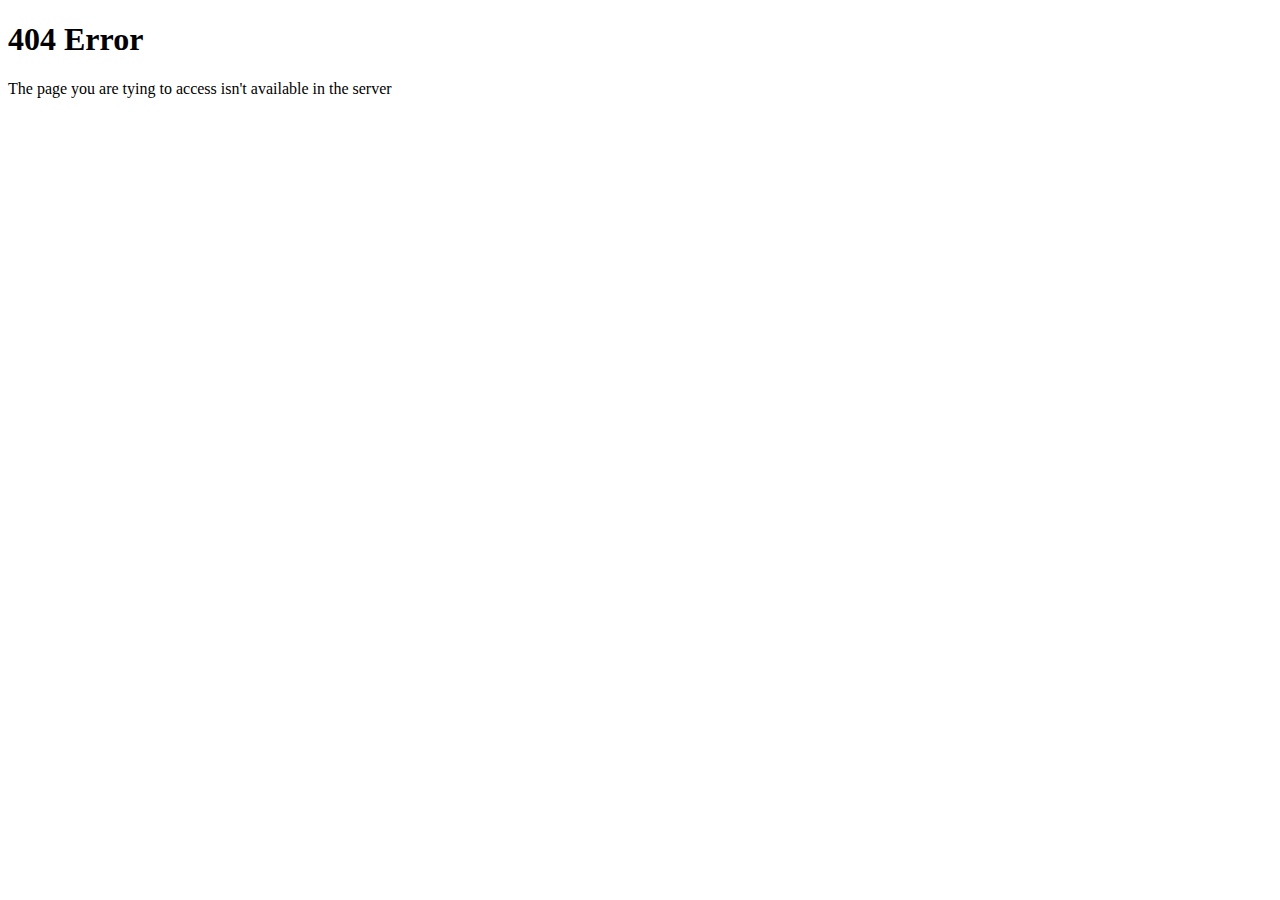
<file: templates/404_error.html>
<!DOCTYPE html>
<html lang="en">
<head>
    <meta charset="UTF-8">
    <meta http-equiv="X-UA-Compatible" content="IE=edge">
    <meta name="viewport" content="width=device-width, initial-scale=1.0">
    <title>404: page not found</title>
</head>
<body>
    <h1>404 Error</h1>
    <p>The page you are tying to access isn't available in the server</p>
</body>
</html>
</file>
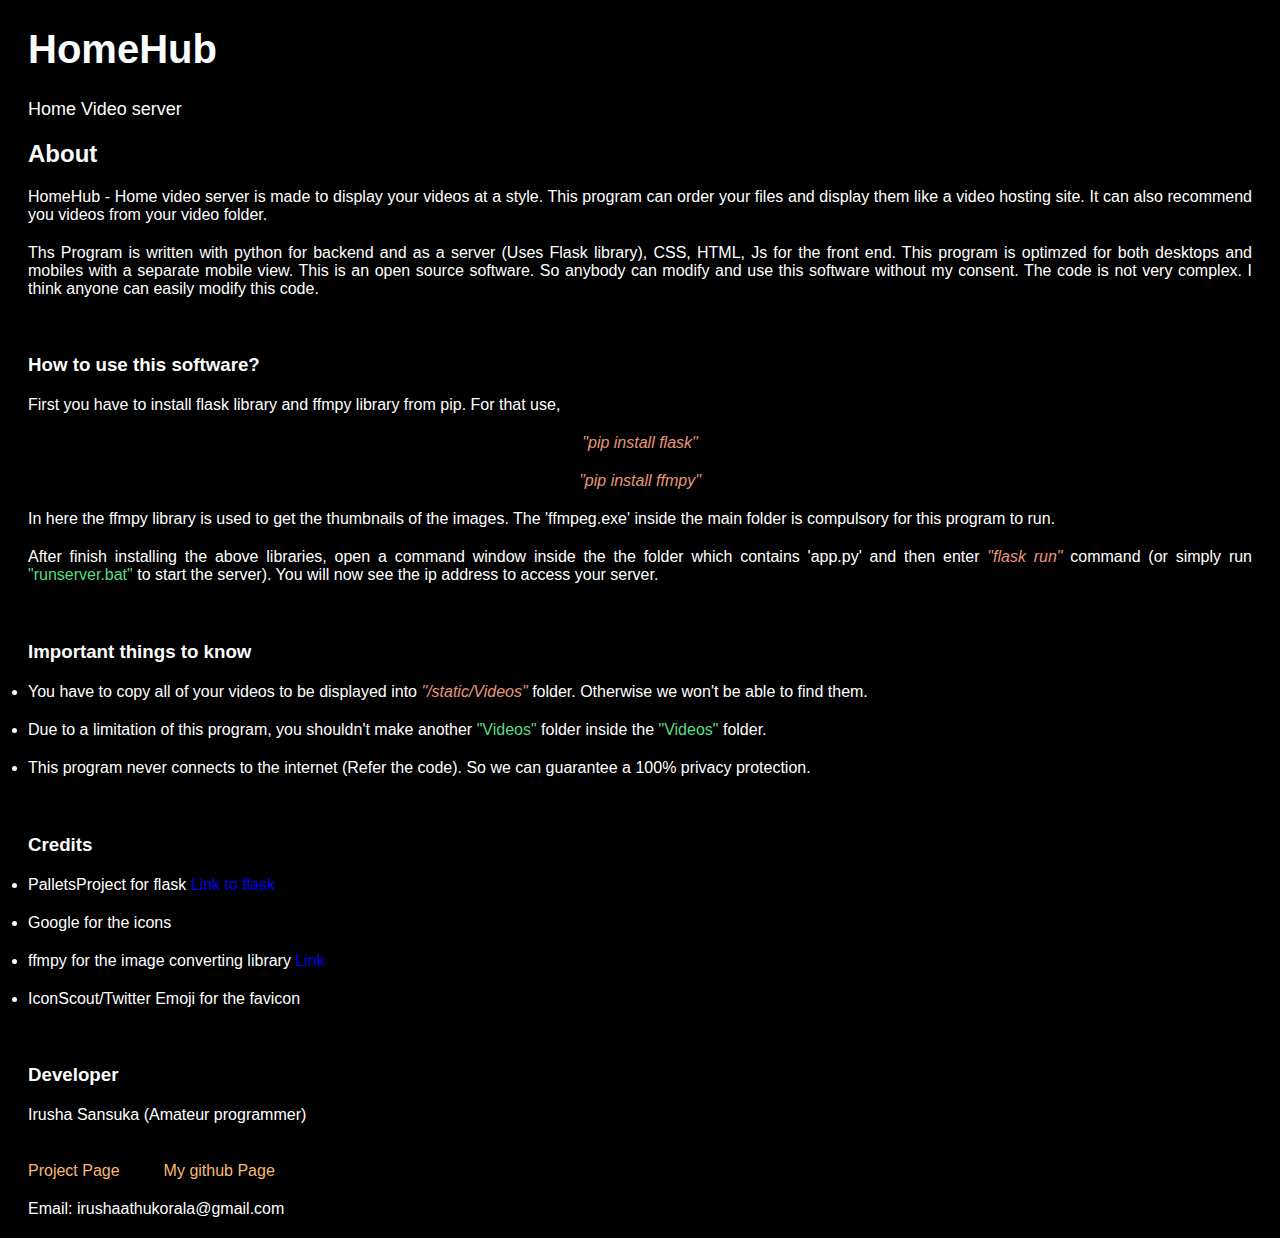
<file: templates/about.html>
<!DOCTYPE html>
<html lang="en">

<head>
    <meta charset="UTF-8">
    <meta http-equiv="X-UA-Compatible" content="IE=edge">
    <meta name="viewport" content="width=device-width, initial-scale=1.0">
    <title>About - HomeHub</title>
</head>

<body>
    <style>
        body {
            background-color: black;
        }

        .paragraph {
            color: white;
            margin: auto;
            text-align: justify;
            font-family: -apple-system, BlinkMacSystemFont, 'Segoe UI', Roboto, Oxygen, Ubuntu, Cantarell, 'Open Sans', 'Helvetica Neue', sans-serif;

        }

        .list {
            color: white;
            margin: auto;
            font-family: -apple-system, BlinkMacSystemFont, 'Segoe UI', Roboto, Oxygen, Ubuntu, Cantarell, 'Open Sans', 'Helvetica Neue', sans-serif;

        }

        .link {
            color: rgb(249, 185, 112);
            margin: 20px;
            text-decoration: none;
            font-family: -apple-system, BlinkMacSystemFont, 'Segoe UI', Roboto, Oxygen, Ubuntu, Cantarell, 'Open Sans', 'Helvetica Neue', sans-serif;

        }

        #desc_para {
            color: rgb(250, 252, 253);
            font-size: large;
            margin-left: 20px;
            width: 300px;
            size: 20px;
            height: max-content;
            overflow: hidden;
            font-family: -apple-system, BlinkMacSystemFont, 'Segoe UI', Roboto, Oxygen, Ubuntu, Cantarell, 'Open Sans', 'Helvetica Neue', sans-serif;
        }
        .code{
            color: darksalmon;
            text-align: center;
            font-style: italic;
            font-family: 'Segoe UI', Tahoma, Geneva, Verdana, sans-serif;
        }
    </style>
    <a href="/home" style="text-decoration-line: none;">
    <h1
        style="font-family: Arial, Helvetica, sans-serif; orientation: center; color: rgb(250, 252, 253); margin-left: 20px; font-size: 40px; text-decoration: none;">
        HomeHub</h1></a>
    <p id="desc_para">Home Video server</p>
    <h2
        style="font-family: Arial, Helvetica, sans-serif; orientation: center; color: rgb(250, 252, 253); margin-left: 20px; text-decoration: none;">
        About</h2>
    <div style="margin: 20px">
        <p class="paragraph">HomeHub - Home video server is made to display your videos at a style.
            This program can order your files and display them like a video hosting site. It can also recommend you
            videos from your video folder.
        </p>
    </div>


    <div style="margin: 20px">
        <p class="paragraph">
            Ths Program is written with python for backend and as a server (Uses Flask library), CSS, HTML, Js for the
            front end.
            This program is optimzed for both desktops and mobiles with a separate mobile view. This is an open source
            software. So anybody can modify and use this software without my consent. The code is not very complex.
            I think anyone can easily modify this code.
        </p>
    </div>
    </br>
    <h3 style="font-family: Arial, Helvetica, sans-serif; orientation: center; color: rgb(250, 252, 253); margin-left: 20px; text-decoration: none;">How to use this software?
    </h3>
    <div style="margin: 20px"><p class="paragraph">
        First you have to install flask library and ffmpy library from pip. For that use,
    </p></div>
    <div style="margin: 20px"><p class="code">"pip install flask"</p></div>
    <div style="margin: 20px"><p class="code">"pip install ffmpy"</p></div>
    <div style="margin: 20px"><p class="paragraph">
        In here the ffmpy library is used to get the thumbnails of the images. The 'ffmpeg.exe' inside the main
        folder is compulsory for this program to run. 
    </p></div>
    <div style="margin: 20px"><p class="paragraph">
        After finish installing the above libraries, open a command window inside the the folder which contains
        'app.py' and then enter <span style='color:darksalmon; font-style: italic;'>"flask run"</span> command (or simply run <span style="color: rgb(84, 221, 134);">"runserver.bat"</span> to start the server). You will now
        see the ip address to access your server.
    </p></div>
</br>
<h3 style="font-family: Arial, Helvetica, sans-serif; orientation: center; color: rgb(250, 252, 253); margin-left: 20px; text-decoration: none;">Important things to know
</h3>
<div style="margin: 20px"><li class="paragraph">
    You have to copy all of your videos to be displayed into <span style='color:darksalmon; font-style: italic;'>"/static/Videos"</span> folder.
    Otherwise we won't be able to find them.
</li>
</div>

<div style="margin: 20px"><li class="paragraph">
    Due to a limitation of this program, you shouldn't make another <span style="color: rgb(84, 221, 134);">"Videos"</span> folder inside the 
    <span style="color: rgb(84, 221, 134);">"Videos"</span> folder. 
</li>
</div>
<div style="margin: 20px"><li class="paragraph">
    This program never connects to the internet (Refer the code). So we can guarantee a 100% privacy protection.
</li>
</div>
</br>
<h3 style="font-family: Arial, Helvetica, sans-serif; orientation: center; color: rgb(250, 252, 253); margin-left: 20px; text-decoration: none;">Credits
</h3>
<div style="margin: 20px"><li class="list">
   PalletsProject for flask <a href="https://flask.palletsprojects.com/en" style="text-decoration: none;">Link to flask</a>
</li>
</div>
<div style="margin: 20px"><li class="list">
Google for the icons    
</li>
</div>
<div style="margin: 20px"><li class="list">
   ffmpy for the image converting library <a href="https://ffmpy.readthedocs.io/en/latest/" style="text-decoration: none;">Link</a>
</li>
</div>

<div style="margin: 20px"><li class="list">
   IconScout/Twitter Emoji for the favicon
</li>
</div>
</br>

<h3 style="font-family: Arial, Helvetica, sans-serif; orientation: center; color: rgb(250, 252, 253); margin-left: 20px; text-decoration: none;">Developer
</h3>

<div style="margin: 20px"><p class="paragraph">
    Irusha Sansuka (Amateur programmer)
</p></div>
</br>
<a href="https://www.github.com/irusha/HomeVideoServer" class="link">Project Page</a>
<a href="https://www.github.com/irusha" class="link">My github Page</a>

<div style="margin: 20px"><p class="paragraph">
    Email: irushaathukorala@gmail.com
</p>
 </div>
</body>

</html>
</file>
